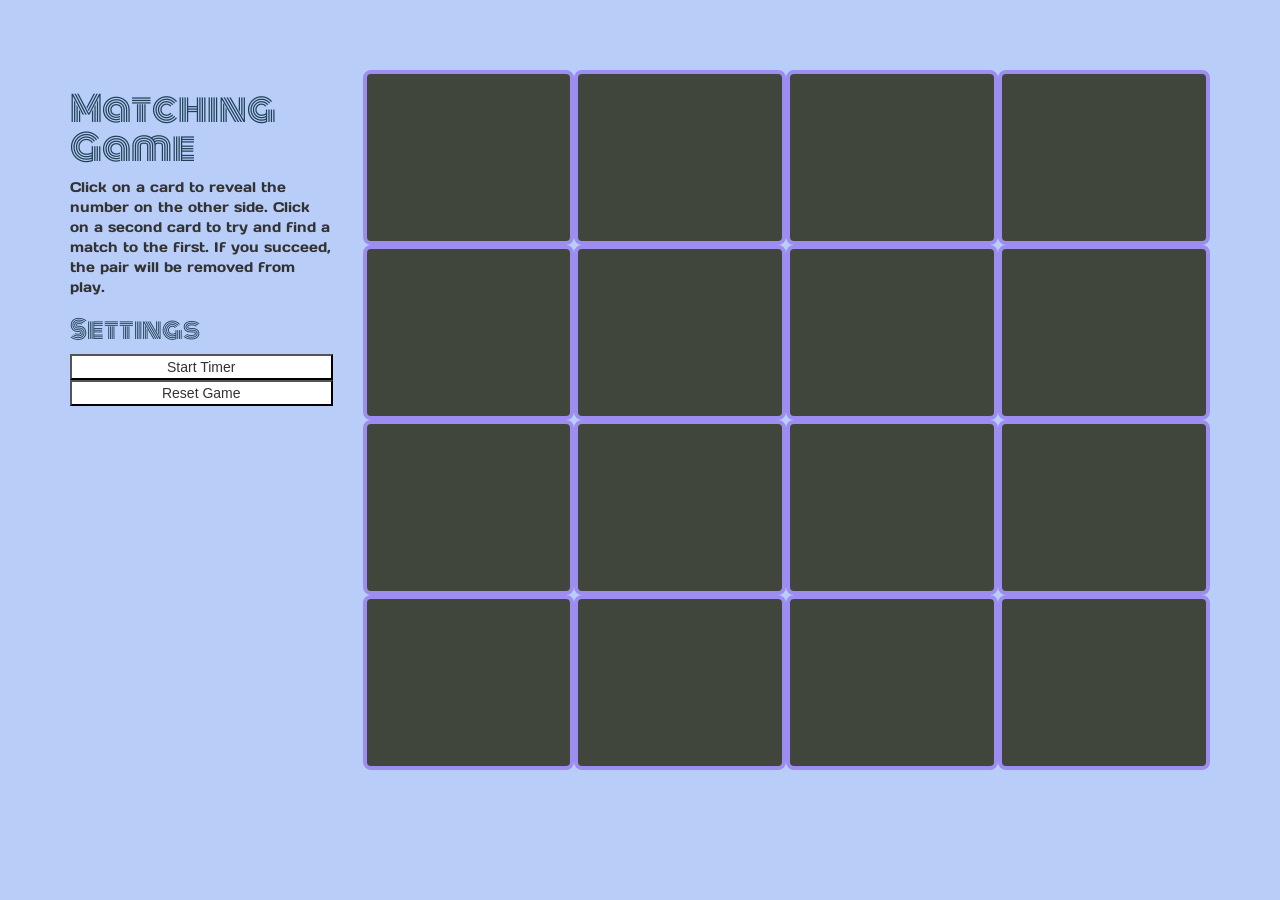
<file: index.html>
<!DOCTYPE html>
<html>
<head>
  <link href="https://fonts.googleapis.com/css?family=Days+One|Monoton&display=swap" rel="stylesheet">
  <link rel="shortcut icon" href="favicon.ico" type="image/x-icon">

  <link href="https://fonts.googleapis.com/css?family=Play" rel="stylesheet">

  <link rel="stylesheet" href="./resources/css/reset.css">

  <link rel="stylesheet" href="https://maxcdn.bootstrapcdn.com/bootstrap/3.3.7/css/bootstrap.min.css"
  rel="stylesheet" integrity="sha384-BVYiiSIFeK1dGmJRAkycuHAHRg32OmUcww7on3RYdg4Va+PmSTsz/K68vbdEjh4u"
  crossorigin="anonymous">

  <link rel="stylesheet" href="./resources/css/style.css">

  <title>Match Game</title>

</head>

<body>

  <div class="container">
    <div class="row">

      <div class="col-md-3 col-xs-12" id="instructions">
        <h1>Matching Game</h1>
        <p>
          Click on a card to reveal the number on the other side. Click on a
          second card to try and find a match to the first. If you succeed,
          the pair will be removed from play.
        </p>
        <h2>Settings</h2>

        <div id="settings" class="button">
          <div id="timer">
            <button type="button" name="button">Start Timer</button>
          </div>

          <div id="reset" class="button">
            <button type="button" name="button">Reset Game</button>
          </div>

        </div>
      </div>

      <div class="col-md-9 col-xs-12" id="game"></div>

    </div>
  </div>
  <script
    src="https://code.jquery.com/jquery-3.1.1.min.js"
    integrity="sha256-hVVnYaiADRTO2PzUGmuLJr8BLUSjGIZsDYGmIJLv2b8="
    crossorigin="anonymous"></script>
  <script type="text/javascript" src="./resources/js/match-game.js"></script>
  <script type="text/javascript" src="./resources/js/tests.js"></script>
</body>
</html>
</file>
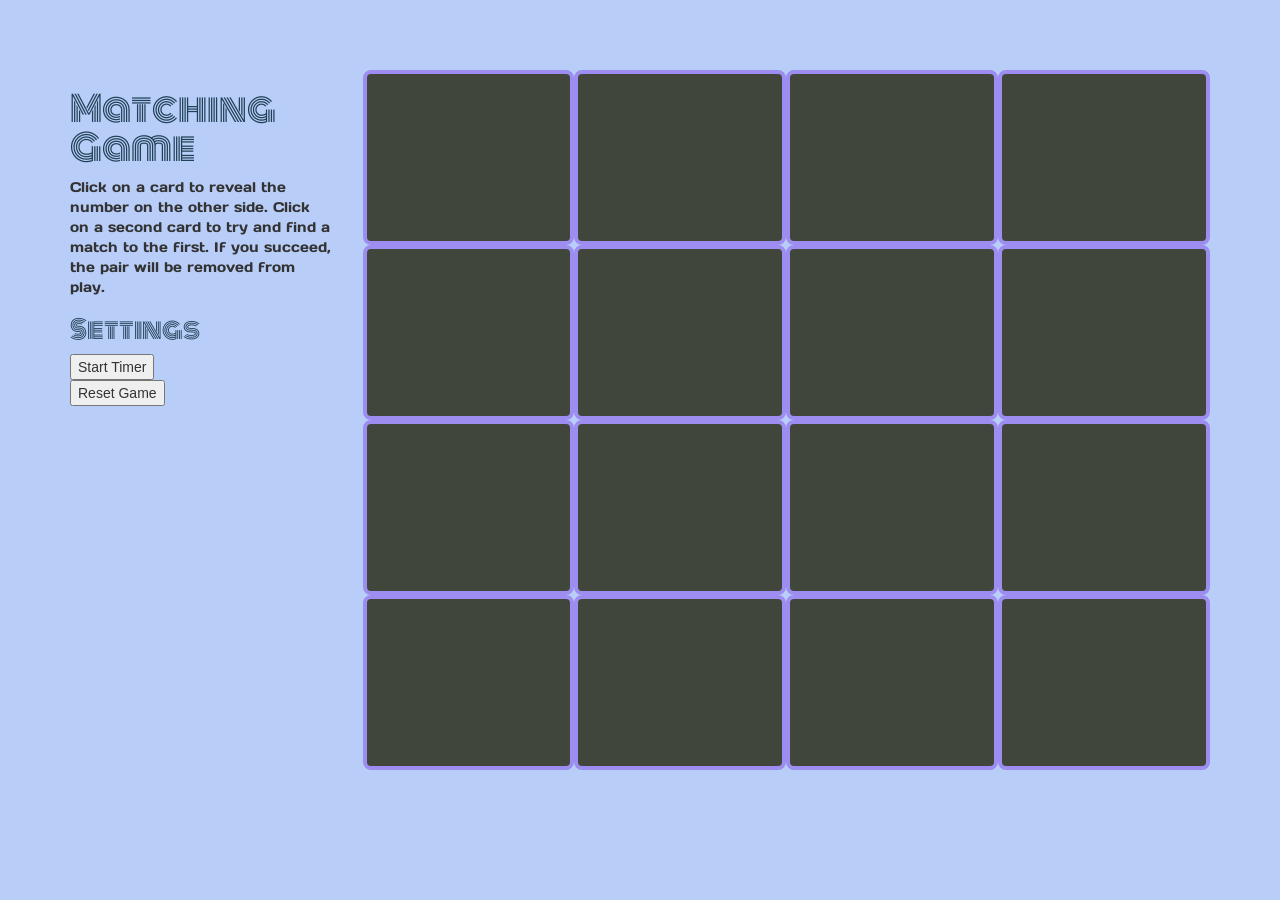
<file: project/index.html>
<!DOCTYPE html>
<html>
<head>
  <link href="https://fonts.googleapis.com/css?family=Days+One|Monoton&display=swap" rel="stylesheet">
  <link rel="shortcut icon" href="favicon.ico" type="image/x-icon">

  <link href="https://fonts.googleapis.com/css?family=Play" rel="stylesheet">

  <link rel="stylesheet" href="./resources/css/reset.css">

  <link rel="stylesheet" href="https://maxcdn.bootstrapcdn.com/bootstrap/3.3.7/css/bootstrap.min.css"
  rel="stylesheet" integrity="sha384-BVYiiSIFeK1dGmJRAkycuHAHRg32OmUcww7on3RYdg4Va+PmSTsz/K68vbdEjh4u"
  crossorigin="anonymous">

  <link rel="stylesheet" href="./resources/css/style.css">

  <title>Match Game</title>

</head>

<body>

  <div class="container">
    <div class="row">

      <div class="col-md-3 col-xs-12" id="instructions">
        <h1>Matching Game</h1>
        <p>
          Click on a card to reveal the number on the other side. Click on a
          second card to try and find a match to the first. If you succeed,
          the pair will be removed from play.
        </p>
        <h2>Settings</h2>
        <div id="timer">
          <button type="button" class"btn-danger" name="button">Start Timer</button>
        </div>
        <div id="reset">
          <button type="button" name="button">Reset Game</button>
        </div>
      </div>

      <div class="col-md-9 col-xs-12" id="game"></div>

    </div>
  </div>
  <script
    src="https://code.jquery.com/jquery-3.1.1.min.js"
    integrity="sha256-hVVnYaiADRTO2PzUGmuLJr8BLUSjGIZsDYGmIJLv2b8="
    crossorigin="anonymous"></script>
  <script type="text/javascript" src="./resources/js/match-game.js"></script>
  <script type="text/javascript" src="./resources/js/tests.js"></script>
</body>
</html>
</file>
<file: resources/css/style.css>
html {
  font-size: 14px;
  box-sizing: border-box;
}

body {
  background-color: #B8CDF8;
}

h1 {
  font-size: 2.5rem;
}
h2 {
  font-size: 1.75rem;
}
h1, h2 {
  color: rgb(32, 64, 86);
  font-family: "Monoton", cursive;
}

p {
  font-family: "Days One", sans-serif;
  font-size: 1rem;
}

.container{
  position: relative;
  top: 5rem;
}
.card {
  display: flex;
  justify-content: center;
  align-items: center;

  font-size: 7rem;
  font-weight: bold;

  border: 4px solid #9D8DF1;
  border-radius: 8px;

  height: 12.5rem;
  background-color: #41463D;
}
.card:hover {
  cursor: pointer;
}

#settings button {
  background-color: white;
  width: 100%;
}
</file>
<file: project/resources/css/style.css>
html {
  font-size: 14px;
  box-sizing: border-box;
}

body {
  background-color: #B8CDF8;
}

h1 {
  font-size: 2.5rem;
}
h2 {
  font-size: 1.75rem;
}
h1, h2 {
  color: rgb(32, 64, 86);
  font-family: "Monoton", cursive;
}

p {
  font-family: "Days One", sans-serif;
  font-size: 1rem;
}

.container{
  position: relative;
  top: 5rem;
}
.card {
  display: flex;
  justify-content: center;
  align-items: center;

  font-size: 7rem;
  font-weight: bold;

  border: 4px solid #9D8DF1;
  border-radius: 8px;

  height: 12.5rem;
  background-color: #41463D;
}
.card:hover {
  cursor: pointer;
}
</file>
